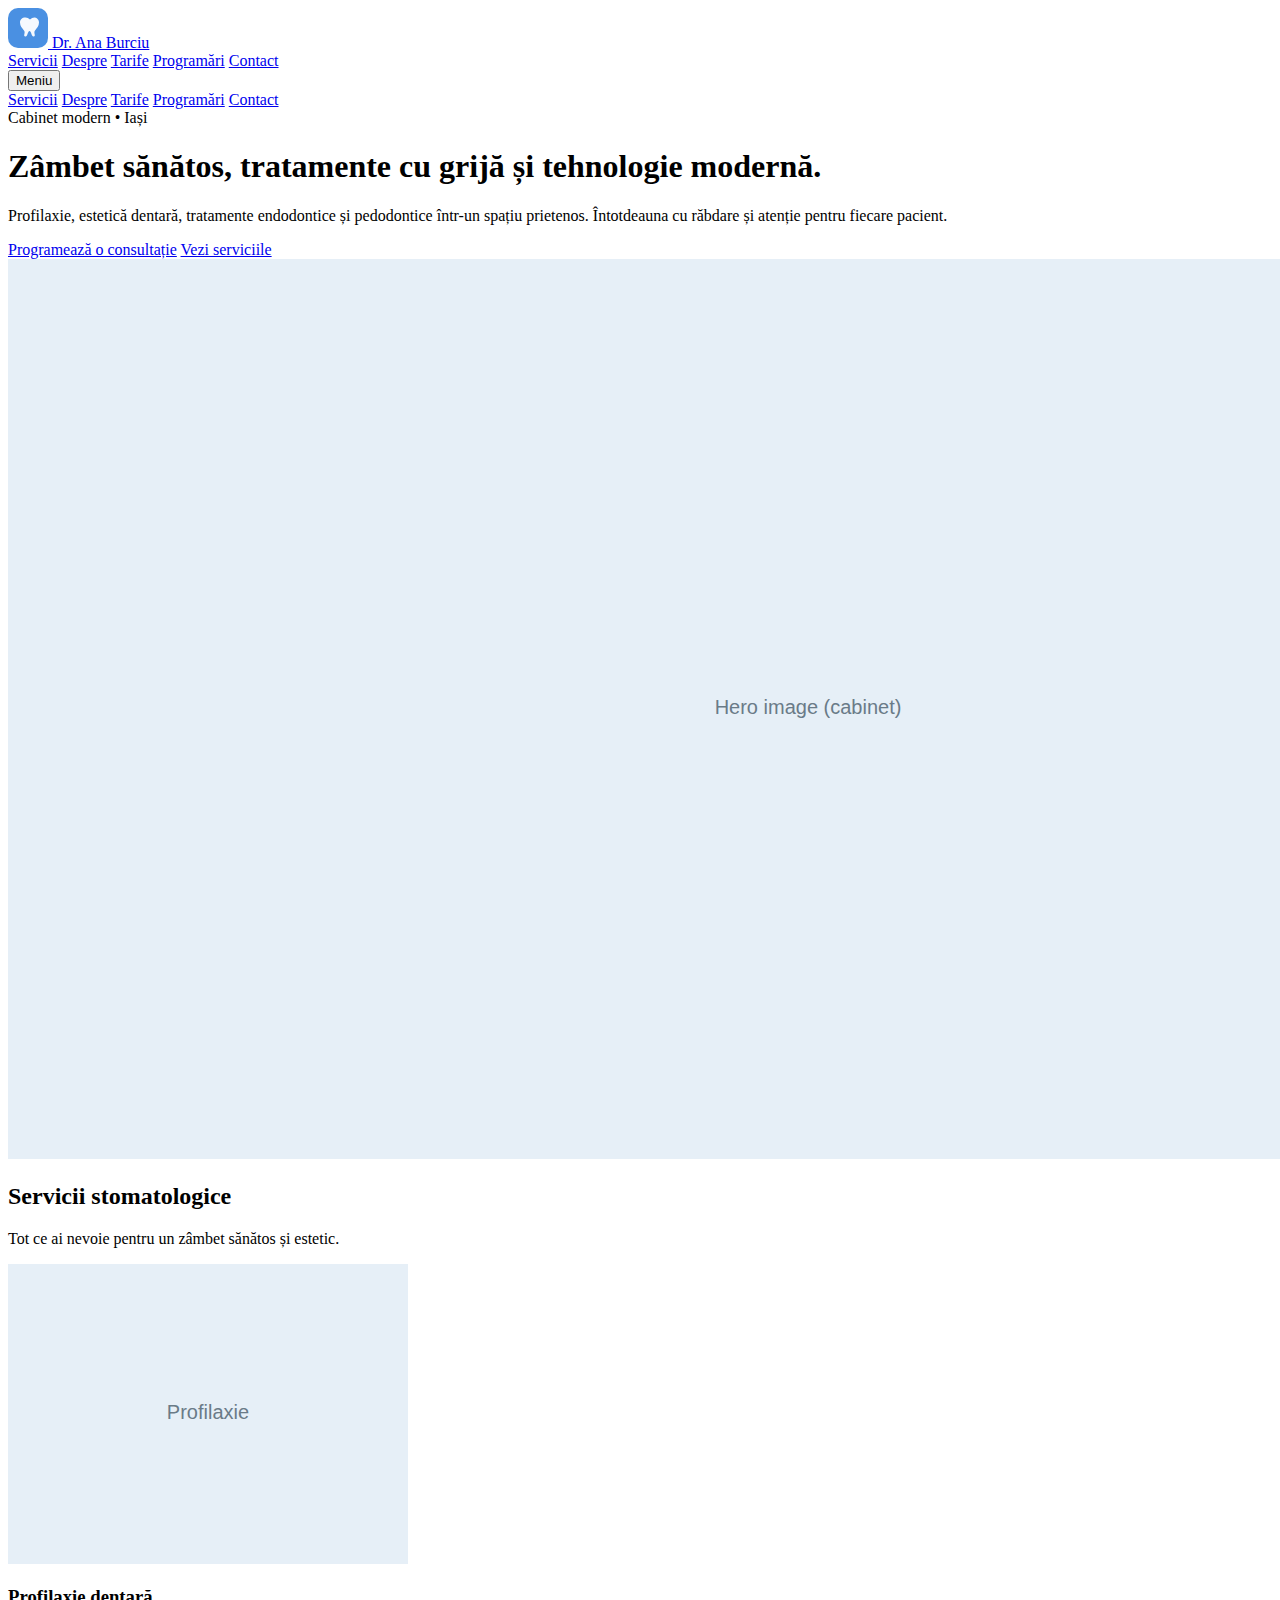
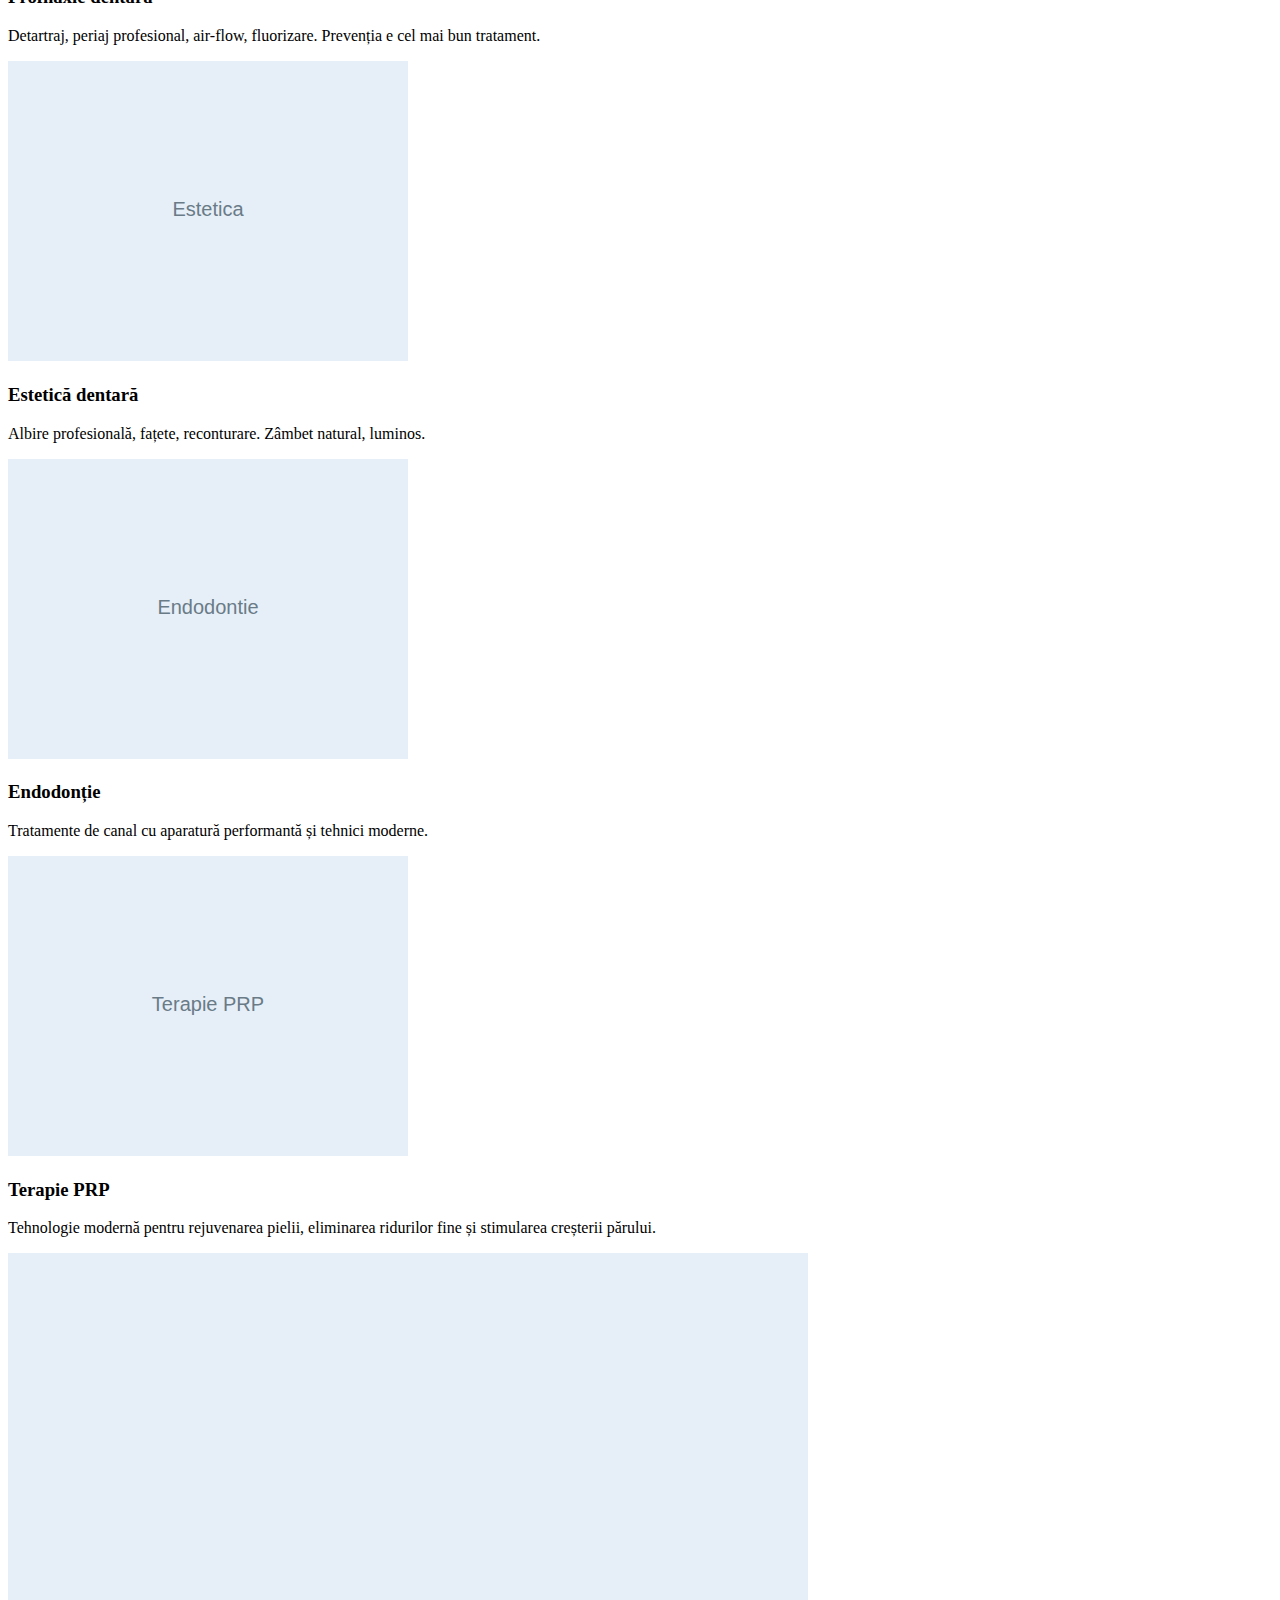
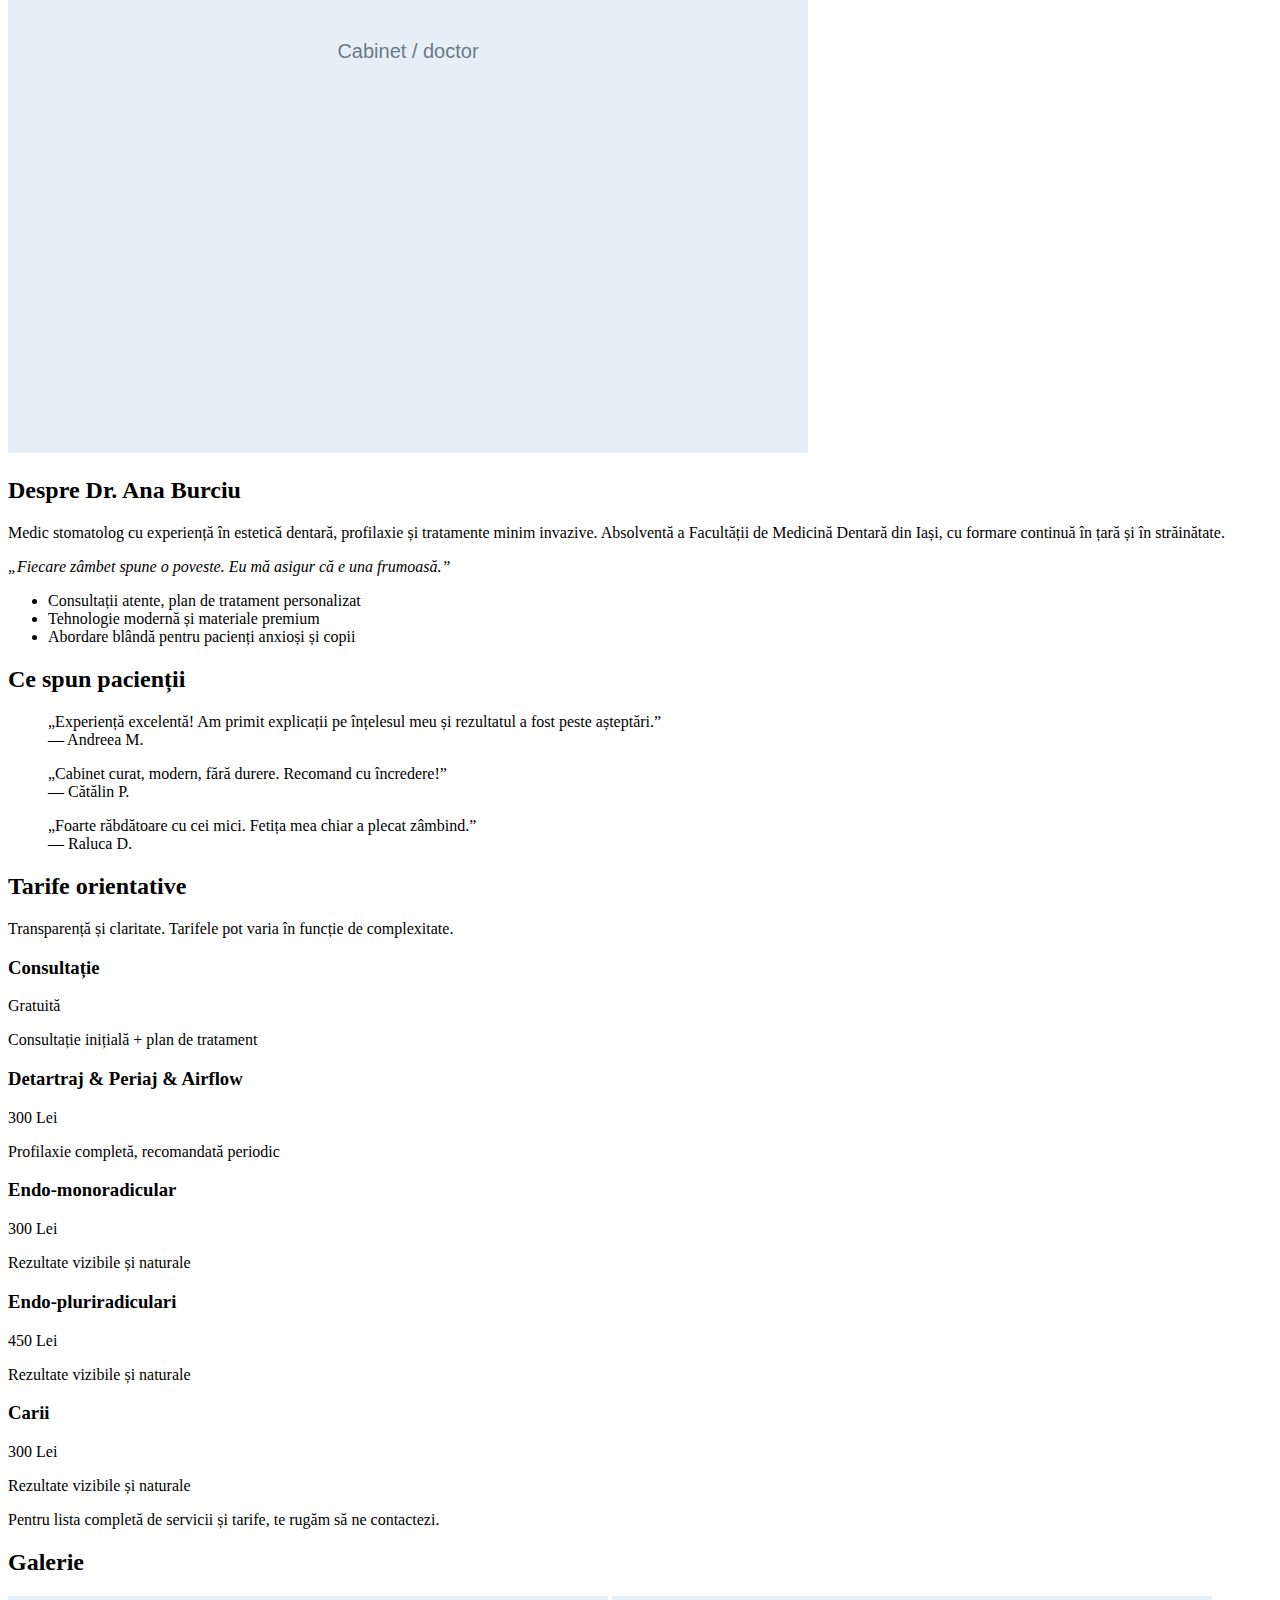
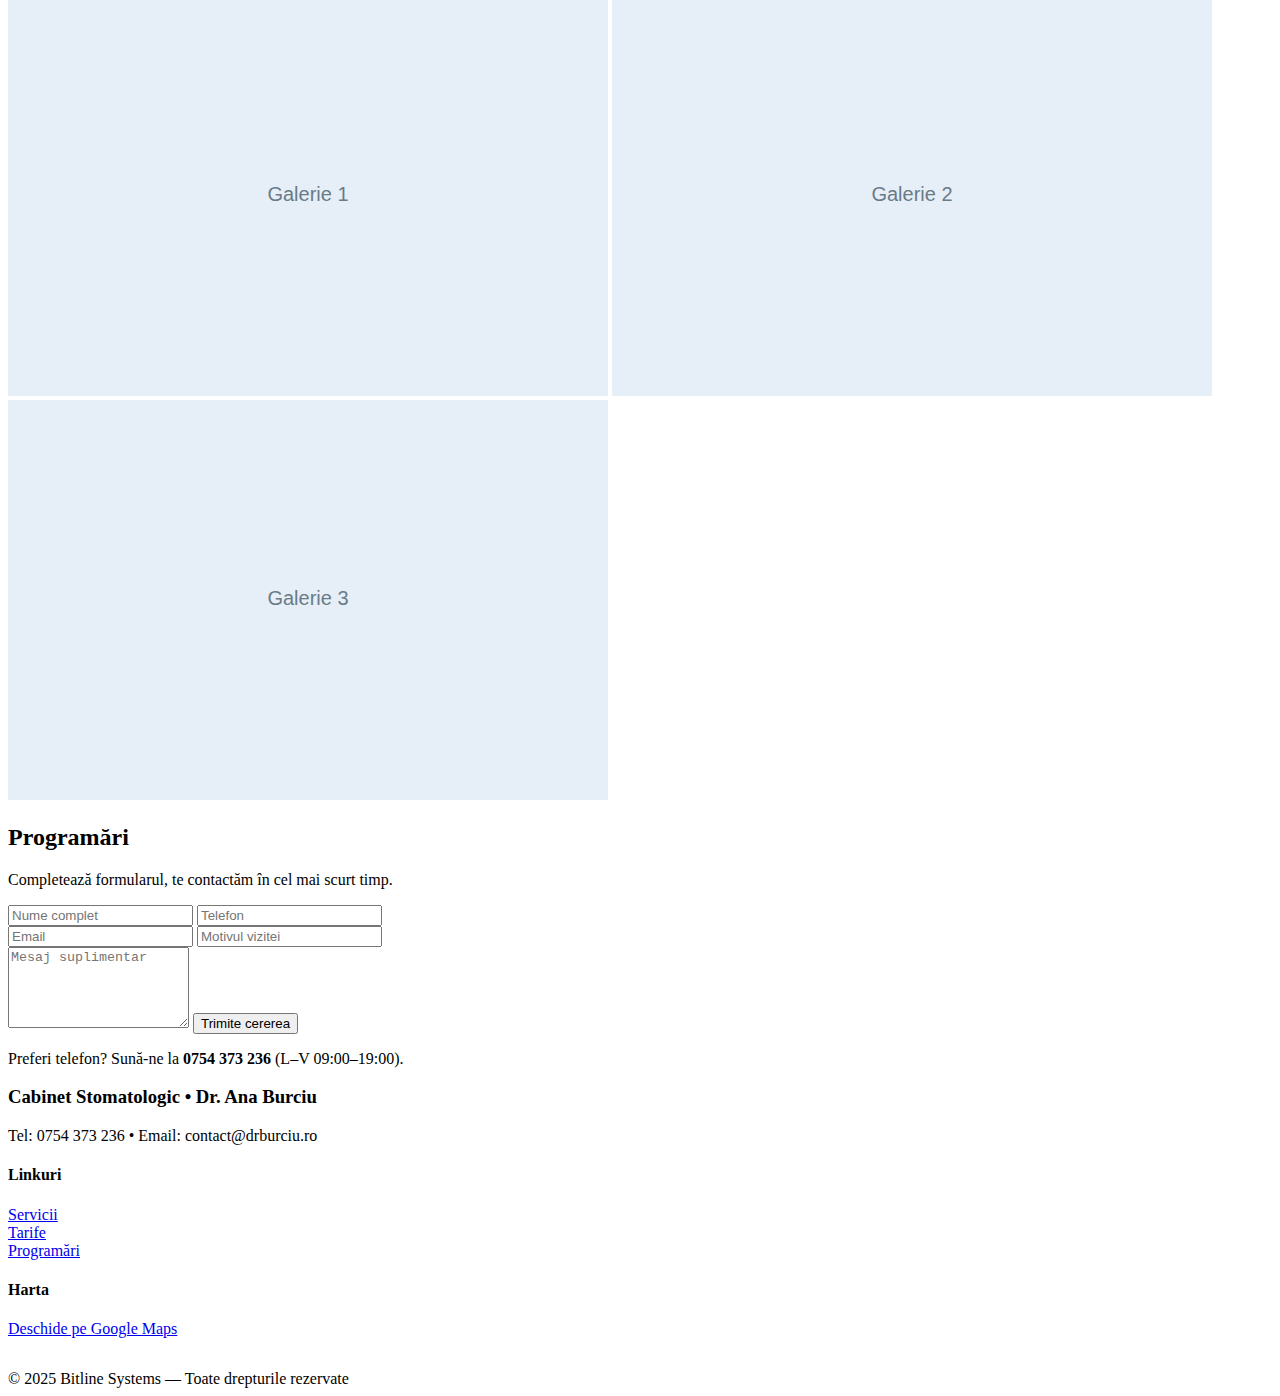
<file: index.html>
<!DOCTYPE html>
<head>
  <meta charset="utf-8" />
  <meta http-equiv="x-ua-compatible" content="IE=edge" />
  <meta name="viewport" content="width=device-width, initial-scale=1" />

  <!-- Forțează HTTPS doar pe domeniul drburciu.ro (fallback pentru browsere vechi / când Enforce HTTPS nu e încă activ) -->
  <script>
    (function () {
      var isHttps = location.protocol === 'https:';
      var isDomain = location.hostname && location.hostname.endsWith('drburciu.ro');
      if (!isHttps && isDomain) {
        location.replace('https://' + location.hostname + location.pathname + location.search + location.hash);
      }
    })();
  </script>

  <!-- Titlu + descriere SEO -->
  <title>Cabinet Stomatologic • Dr. Ana Burciu | Iași</title>
  <meta name="description"
        content="Cabinet stomatologic modern în Iași: profilaxie, estetică dentară, endodonție, pedodonție. Programări rapide online. Zâmbet sănătos, tratamente moderne și grijă pentru fiecare pacient." />
  <meta name="keywords"
        content="stomatolog Iași, dentist Iași, Dr. Ana Burciu, cabinet stomatologic, estetică dentară, detartraj, endodonție, pedodonție" />
  <meta name="author" content="Dr. Ana Burciu" />
  <meta name="robots" content="index, follow" />

  <!-- Canonical (evită duplicatele tip http / index.html / trailing slash) -->
  <link rel="canonical" href="https://drburciu.ro/" />

  <!-- Preconnect pentru fonturi (ce ai deja) -->
  <link rel="preconnect" href="https://fonts.googleapis.com" />
  <link rel="preconnect" href="https://fonts.gstatic.com" crossorigin />
  <link
    href="https://fonts.googleapis.com/css2?family=Poppins:wght@600;800&family=Inter:wght@400;600;700&display=swap"
    rel="stylesheet"
  />

  <!-- CSS (păstrează calea ta) -->
  <link rel="stylesheet" href="style.css" />

  <!-- Favicon / PWA-ish -->
  <link rel="icon" href="assets/logo.svg" type="image/svg+xml" />
  <link rel="apple-touch-icon" href="assets/icon-180.png" />
  <meta name="theme-color" content="#4A90E2" />

  <!-- Open Graph (Facebook/WhatsApp) -->
  <meta property="og:locale" content="ro_RO" />
  <meta property="og:type" content="website" />
  <meta property="og:site_name" content="Cabinet Stomatologic • Dr. Ana Burciu" />
  <meta property="og:title" content="Cabinet Stomatologic • Dr. Ana Burciu | Iași" />
  <meta property="og:description"
        content="Tratamente moderne, grijă și tehnologie. Profilaxie, estetică dentară, endodonție și pedodonție. Programează-te online." />
  <meta property="og:url" content="https://drburciu.ro/" />
  <!-- Înlocuiește cu imaginea ta reală 1200x630 (max 300KB) -->
  <meta property="og:image" content="https://drburciu.ro/assets/hero.jpg" />
  <meta property="og:image:width" content="1200" />
  <meta property="og:image:height" content="630" />

  <!-- Twitter Cards -->
  <meta name="twitter:card" content="summary_large_image" />
  <meta name="twitter:title" content="Cabinet Stomatologic • Dr. Ana Burciu | Iași" />
  <meta name="twitter:description"
        content="Tratamente moderne, grijă și tehnologie. Profilaxie, estetică dentară, endodonție, pedodonție." />
  <meta name="twitter:image" content="https://drburciu.ro/assets/hero.jpg" />

  <!-- Schema.org: Local Business (Dentist) -->
  <script type="application/ld+json">
  {
    "@context": "https://schema.org",
    "@type": "Dentist",
    "name": "Cabinet Stomatologic Dr. Ana Burciu",
    "image": "https://drburciu.ro/assets/hero.jpg",
    "url": "https://drburciu.ro/",
    "logo": "https://drburciu.ro/assets/logo.svg",
    "telephone": "+40 744 123 456",
    "address": {
      "@type": "PostalAddress",
      "streetAddress": "Str. Independenței nr. 45",
      "addressLocality": "Iași",
      "postalCode": "700000",
      "addressCountry": "RO"
    },
    "openingHours": "Mo-Fr 09:00-19:00",
    "priceRange": "€€",
    "sameAs": [
      "https://www.facebook.com/xxxxxxxx", 
      "https://www.instagram.com/xxxxxxxx"
    ]
  }
  </script>
</head>
<body>

  <!-- Header -->
  <header class="header">
    <div class="container row">
      <a class="brand" href="#home" aria-label="Pagina principală">
        <img src="assets/logo.svg" alt="">
        <span class="name">Dr. Ana Burciu</span>
      </a>

      <nav class="nav" aria-label="Navigație principală">
        <a href="index.html#servicii" class="active">Servicii</a>
         <a href="index.html#despre">Despre</a>
         <a href="index.html#tarife">Tarife</a>
         <a href="programari.html" class="btn">Programări</a>
         <a href="index.html#contact" class="btn">Contact</a>
      </nav>

      <button class="menu-toggle" aria-label="Meniu">Meniu</button>
    </div>

    <nav class="mobile-nav" aria-label="Meniu mobil">
      <a href="#servicii">Servicii</a>
      <a href="#despre">Despre</a>
      <a href="#tarife">Tarife</a>
      <a href="programari.html" class="btn">Programări</a>
      <a href="#contact">Contact</a>
    </nav>
  </header>

  <!-- Hero -->
  <section id="home" class="hero">
    <div class="container grid">
      <div>
        <span class="badge-inline">Cabinet modern • Iași</span>
        <h1>Zâmbet sănătos, tratamente cu grijă și tehnologie modernă.</h1>
        <p class="lead">Profilaxie, estetică dentară, tratamente endodontice și pedodontice într-un spațiu prietenos. Întotdeauna cu răbdare și atenție pentru fiecare pacient.</p>
        <div class="cta-row">
          <a class="btn btn-primary" href="programari.html">Programează o consultație</a>
          <a class="btn btn-ghost" href="#servicii">Vezi serviciile</a>
        </div>
      </div>
      <div>
        <img src="assets/hero.svg" alt="Imagine cabinet stomatologic" loading="lazy">
      </div>
    </div>
  </section>

  <!-- Services -->
  <section id="servicii" class="section services">
    <div class="container">
      <h2 class="title">Servicii stomatologice</h2>
      <p class="desc">Tot ce ai nevoie pentru un zâmbet sănătos și estetic.</p>

      <div class="cards">
        <article class="service-card">
          <img src="assets/service1.svg" alt="Profilaxie dentară">
          <div class="body">
            <h3>Profilaxie dentară</h3>
            <p>Detartraj, periaj profesional, air-flow, fluorizare. Prevenția e cel mai bun tratament.</p>
          </div>
        </article>

        <article class="service-card">
          <img src="assets/service2.svg" alt="Estetică dentară">
          <div class="body">
            <h3>Estetică dentară</h3>
            <p>Albire profesională, fațete, reconturare. Zâmbet natural, luminos.</p>
          </div>
        </article>

        <article class="service-card">
          <img src="assets/service3.svg" alt="Endodonție">
          <div class="body">
            <h3>Endodonție</h3>
            <p>Tratamente de canal cu aparatură performantă și tehnici moderne.</p>
          </div>
        </article>

        <article class="service-card">
          <img src="assets/service4.svg" alt="Terapie PRP">
          <div class="body">
            <h3>Terapie PRP</h3>
            <p>Tehnologie modernă pentru rejuvenarea pielii, eliminarea ridurilor fine și stimularea creșterii părului.</p>
          </div>
        </article>
      </div>
    </div>
  </section>

  <!-- About -->
  <section id="despre" class="section about">
    <div class="container grid">
      <div><img src="assets/about.svg" alt="Despre Dr. Ana Burciu"></div>
      <div>
        <h2 class="title">Despre Dr. Ana Burciu</h2>
        <p class="desc">Medic stomatolog cu experiență în estetică dentară, profilaxie și tratamente minim invazive. Absolventă a Facultății de Medicină Dentară din Iași, cu formare continuă în țară și în străinătate.</p>
        <p><em>„Fiecare zâmbet spune o poveste. Eu mă asigur că e una frumoasă.”</em></p>
        <ul>
          <li>Consultații atente, plan de tratament personalizat</li>
          <li>Tehnologie modernă și materiale premium</li>
          <li>Abordare blândă pentru pacienți anxioși și copii</li>
        </ul>
      </div>
    </div>
  </section>

  <!-- Testimonials -->
  <section class="section testimonials">
    <div class="container">
      <h2 class="title">Ce spun pacienții</h2>
      <div class="wrap">
        <blockquote class="testimonial">
          „Experiență excelentă! Am primit explicații pe înțelesul meu și rezultatul a fost peste așteptări.”
          <div class="name">— Andreea M.</div>
        </blockquote>
        <blockquote class="testimonial">
          „Cabinet curat, modern, fără durere. Recomand cu încredere!”
          <div class="name">— Cătălin P.</div>
        </blockquote>
        <blockquote class="testimonial">
          „Foarte răbdătoare cu cei mici. Fetița mea chiar a plecat zâmbind.”
          <div class="name">— Raluca D.</div>
        </blockquote>
      </div>
    </div>
  </section>

  <!-- Pricing -->
  <section id="tarife" class="section pricing">
    <div class="container">
      <h2 class="title">Tarife orientative</h2>
      <p class="desc">Transparență și claritate. Tarifele pot varia în funcție de complexitate.</p>
      <div class="rows">
        <div class="price-card">
          <h3>Consultație</h3>
          <div class="price">Gratuită</div>
          <p>Consultație inițială + plan de tratament</p>
        </div>
        <div class="price-card">
          <h3>Detartraj & Periaj & Airflow</h3>
          <div class="price">300 Lei</div>
          <p>Profilaxie completă, recomandată periodic</p>
        </div>
        <div class="price-card">
          <h3>Endo-monoradicular</h3>
          <div class="price">300 Lei</div>
          <p>Rezultate vizibile și naturale</p>
        </div>
        <div class="price-card">
          <h3>Endo-pluriradiculari</h3>
          <div class="price">450 Lei</div>
          <p>Rezultate vizibile și naturale</p>
        </div>
        <div class="price-card">
          <h3>Carii</h3>
          <div class="price">300 Lei</div>
          <p>Rezultate vizibile și naturale</p>
        </div>
      </div>
      <p class="small">Pentru lista completă de servicii și tarife, te rugăm să ne contactezi.</p>
    </div>
  </section>

  <!-- Gallery -->
  <section class="section gallery">
    <div class="container">
      <h2 class="title">Galerie</h2>
      <div class="grid">
        <img src="assets/gallery1.svg" alt="Galerie 1">
        <img src="assets/gallery2.svg" alt="Galerie 2">
        <img src="assets/gallery3.svg" alt="Galerie 3">
      </div>
    </div>
  </section>

  <!-- Appointment -->
  <section id="programari" class="section appointment">
    <div class="container">
      <h2 class="title">Programări</h2>
      <p class="desc">Completează formularul, te contactăm în cel mai scurt timp.</p>
      <form id="appointmentForm" action="#" method="POST">
        <div class="row-2">
          <input class="input" type="text" name="nume" placeholder="Nume complet" required>
          <input class="input" type="tel" name="telefon" placeholder="Telefon" required>
        </div>
        <div class="row-2">
          <input class="input" type="email" name="email" placeholder="Email" required>
          <input class="input" type="text" name="motiv" placeholder="Motivul vizitei" required>
        </div>
        <textarea class="input" name="mesaj" rows="5" placeholder="Mesaj suplimentar"></textarea>
        <button class="btn btn-primary" type="submit">Trimite cererea</button>
      </form>
      <p class="small">Preferi telefon? Sună-ne la <strong>0754 373 236</strong> (L–V 09:00–19:00).</p>
    </div>
  </section>

  <!-- Contact / Footer -->
  <footer id="contact" class="footer">
    <div class="container cols">
      <div>
        <h3>Cabinet Stomatologic • Dr. Ana Burciu</h3>
        <!--Strada Țepeș Vodă 1, Iași 700259 L–V 09:00–19:00-->
        <p>Tel: 0754 373 236 • Email: contact@drburciu.ro</p>
      </div>
      <div>
        <h4>Linkuri</h4>
        <p><a href="#servicii">Servicii</a><br/><a href="#tarife">Tarife</a><br/><a href="#programari">Programări</a></p>
      </div>
      <div>
        <h4>Harta</h4>
        <p><a href="https://maps.app.goo.gl/b57ao1wfPw4GkoPk8" target="_blank" rel="noopener">Deschide pe Google Maps</a></p>
      </div>
    </div>
    <div class="container" style="margin-top:18px; border-top:1px solid var(--border); padding-top:14px;">
      © 2025 Bitline Systems — Toate drepturile rezervate
    </div>
  </footer>

  <script src="script.js"></script>
</body>
</html>
</file>
<file: style.css>

</file>
